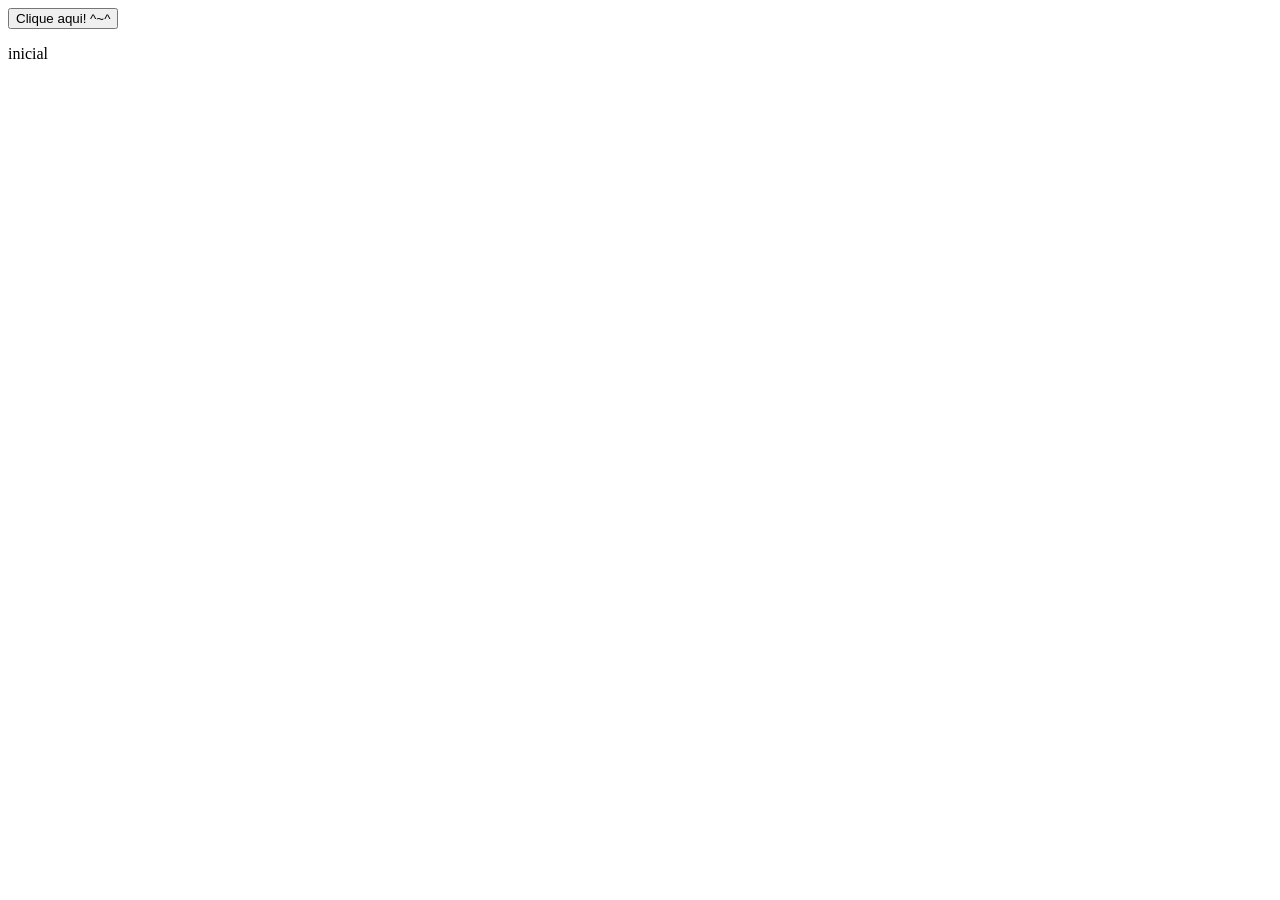
<file: ex1-manipulacao-DOM/index.html>
<!DOCTYPE html>
<html lang="pt-br">
<head>
    <meta charset="UTF-8">
    <meta name="viewport" content="width=device-width, initial-scale=1.0">
    <title>Usando DOM para manipulação</title>
</head>
<body>
    <button id="myButton">Clique aqui! ^~^</button>

    <p id="myText"> inicial</p>

    <script src="script.js"></script>
    
</body>
</html>
</file>
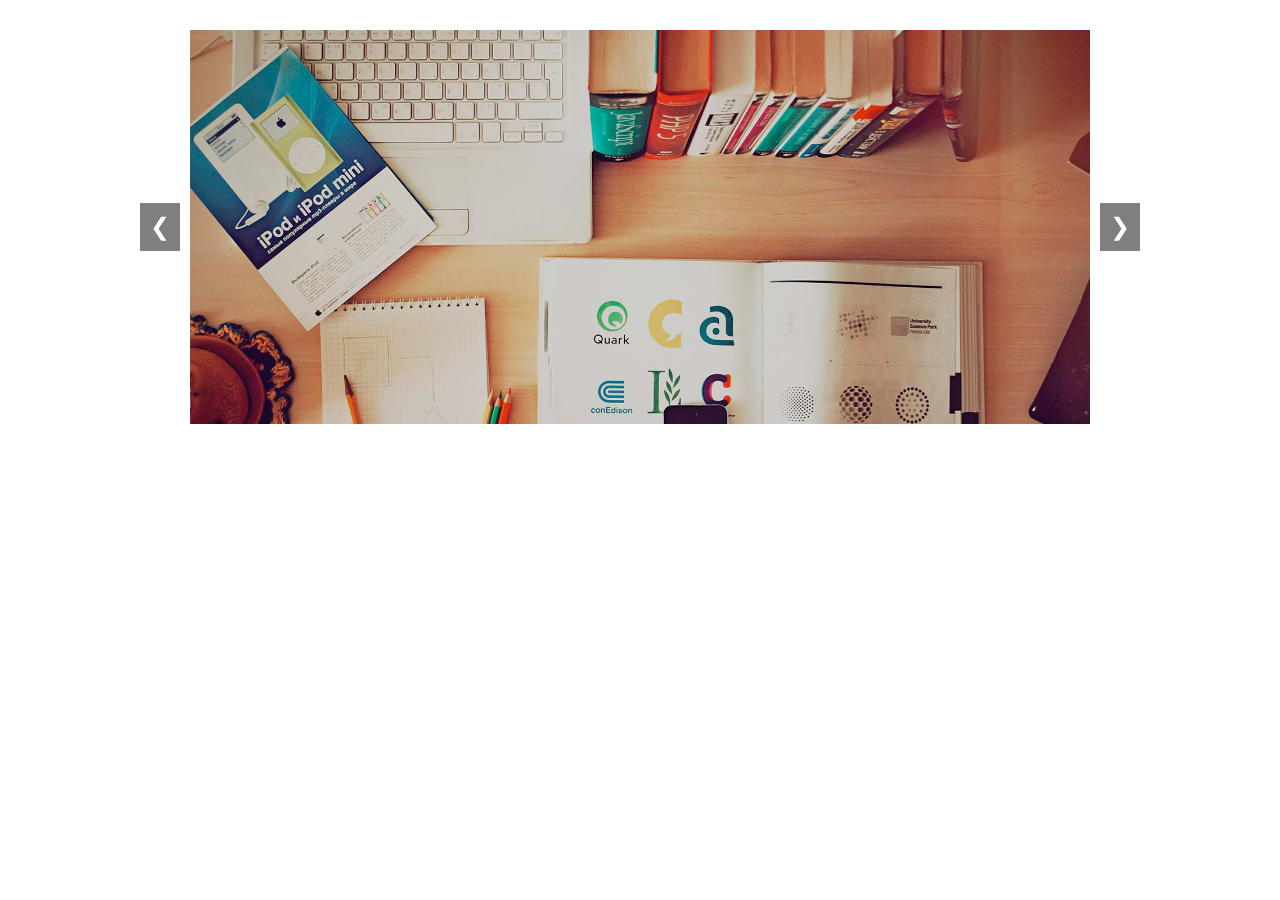
<file: ex11-carrossel/index.html>
<!DOCTYPE html>
<html lang="pt-br">
<head>
  <meta charset="UTF-8">
  <meta name="viewport" content="width=device-width, initial-scale=1.0">
  <title>Carrossel de Imagens</title>
  <!-- Importa o arquivo CSS personalizado -->
  <link rel="stylesheet" href="styles.css">
</head>
<body>
  <!-- Container do carrossel -->
  <div class="carousel-container">
    <!-- Slides do carrossel -->
    <div class="carousel-slides">
      <!-- Slide 1 (ativo por padrão) -->
      <div class="carousel-slide active">
        <img src="assets/slide1.jpg" alt="Imagem 1">
      </div>
      <!-- Slide 2 -->
      <div class="carousel-slide">
        <img src="assets/slide2.jpg" alt="Imagem 2">
      </div>
      <!-- Slide 3 -->
      <div class="carousel-slide">
        <img src="assets/slide3.jpg" alt="Imagem 3">
      </div>
    </div>

    <!-- Botões de navegação -->
    <button class="carousel-button prev">&#10094;</button> <!-- Botão "Anterior" -->
    <button class="carousel-button next">&#10095;</button> <!-- Botão "Próximo" -->
  </div>

  <!-- Inclui o arquivo JavaScript -->
  <script src="script.js"></script>
</body>
</html>
</file>
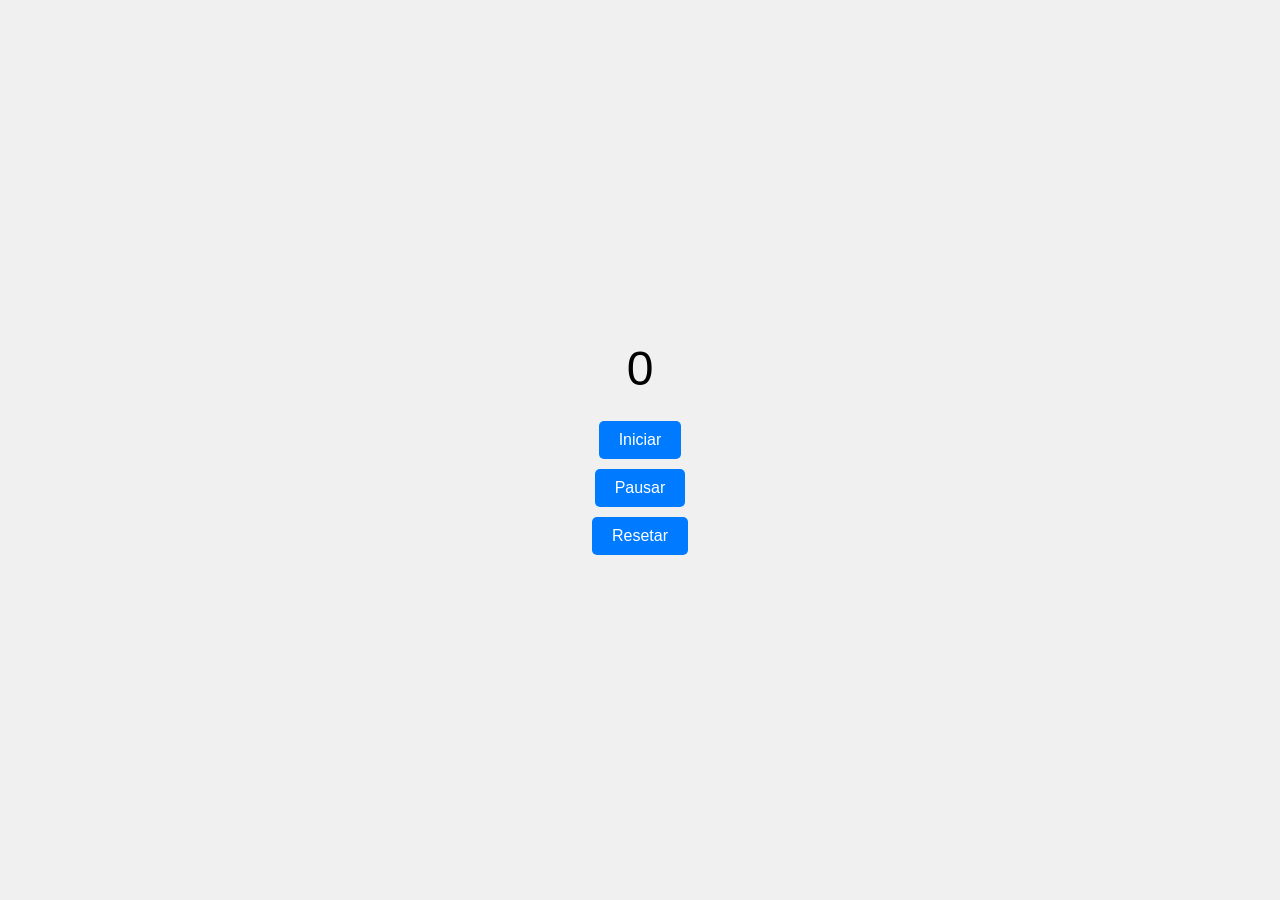
<file: ex11a-al-fazer-contador-(exercicio)/index.html>
<!DOCTYPE html>
<html lang="pt-br">
<head>
  <meta charset="UTF-8">
  <meta name="viewport" content="width=device-width, initial-scale=1.0">
  <title>Exercício 11a: Temporizador</title>
  <style>
    body {
      display: flex;
      flex-direction: column;
      align-items: center;
      justify-content: center;
      height: 100vh;
      margin: 0;
      font-family: Arial, sans-serif;
      background-color: #f0f0f0;
    }

    #timer {
      font-size: 3rem;
      margin-bottom: 20px;
    }

    button {
      margin: 5px;
      padding: 10px 20px;
      font-size: 1rem;
      cursor: pointer;
      border: none;
      border-radius: 5px;
      background-color: #007bff;
      color: white;
    }

    button:hover {
      background-color: #0056b3;
    }
  </style>
</head>
<body>
  <!-- Temporizador -->
  <div id="timer">0</div>

  <!-- Botões de controle -->
  <button id="startButton">Iniciar</button>
  <button id="pauseButton">Pausar</button>
  <button id="resetButton">Resetar</button>

  <!-- Script JavaScript embutido na página -->
  <script>


    const start = document.getElementById('startButton');
    const pause = document.getElementById('pauseButton');
    const reset = document.getElementById('resetButton');
    const timer = document.getElementById('timer');
    let count = 0;
    let timerId;

    start.addEventListener('click', startTimer);

      function startTimer () {
        if (timerId) {
          return
        }
        timerId = setInterval(updateTimer, 1000);
      };
      
      function updateTimer() {
        count++;
        timer.textContent = count;
      };

    pause.addEventListener('click', pauseTimer);

      function pauseTimer () {
        clearInterval(timerId);
        timerId = null;
      };

    reset.addEventListener('click', resetTimer);

      function resetTimer () {
        pauseTimer();
        count = 0;
        timerId = null;
        timer.textContent = count;
      };

  </script>
</body>
</html>
</file>
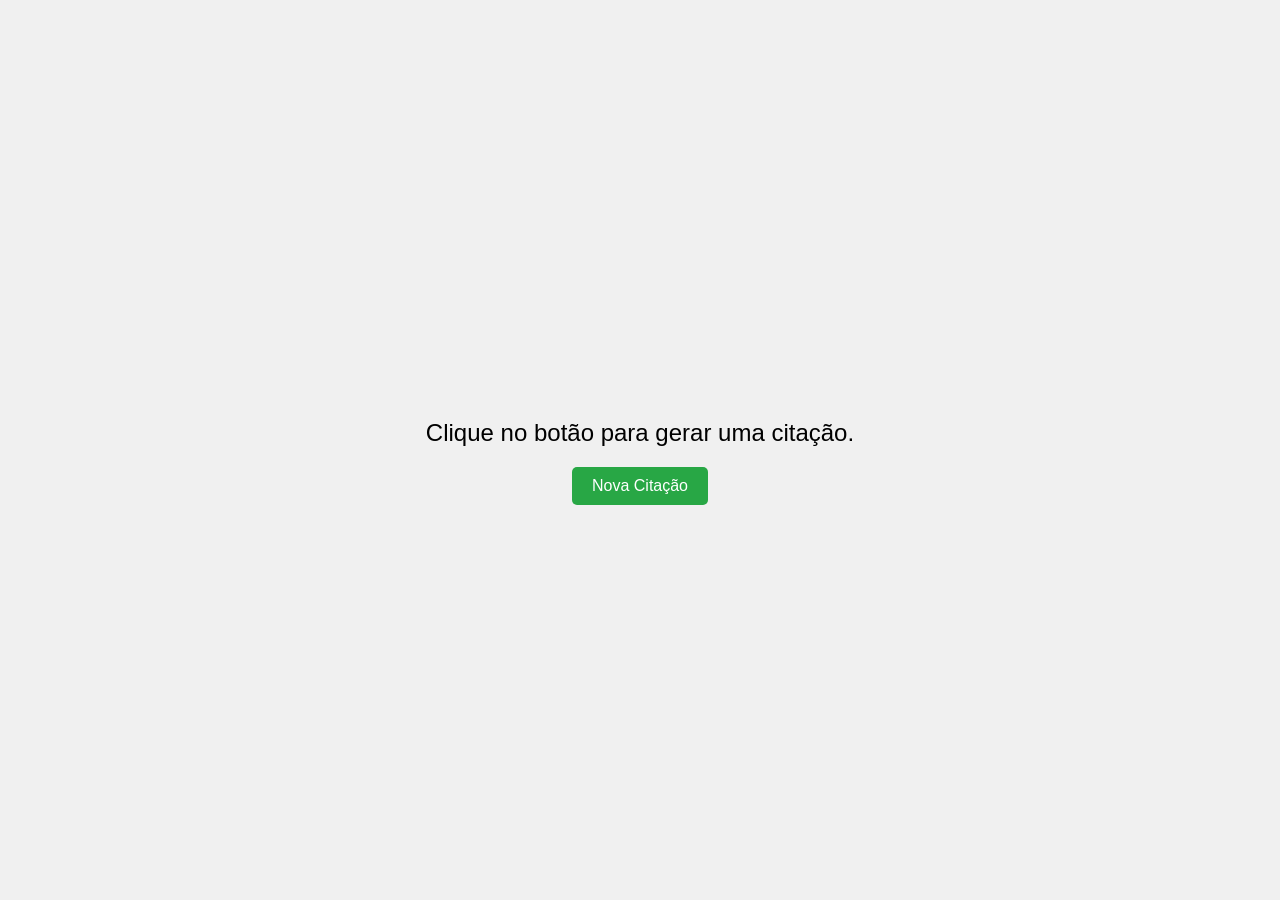
<file: ex11b-al-fazer-contador-(exercicio)/index.html>
<!DOCTYPE html>
<html lang="pt-br">
<head>
  <meta charset="UTF-8">
  <meta name="viewport" content="width=device-width, initial-scale=1.0">
  <title>Exercício 11b: Gerador de Citações</title>
  <style>
    body {
      display: flex;
      flex-direction: column;
      align-items: center;
      justify-content: center;
      height: 100vh;
      margin: 0;
      font-family: Arial, sans-serif;
      background-color: #f0f0f0;
    }

    #quote {
      font-size: 1.5rem;
      margin-bottom: 20px;
      text-align: center;
      max-width: 600px;
    }

    button {
      padding: 10px 20px;
      font-size: 1rem;
      cursor: pointer;
      border: none;
      border-radius: 5px;
      background-color: #28a745;
      color: white;
    }

    button:hover {
      background-color: #218838;
    }
  </style>
</head>
<body>
  <!-- Parágrafo para exibir a citação -->
  <p id="quote">Clique no botão para gerar uma citação.</p>

  <!-- Botão para gerar uma nova citação -->
  <button id="newQuoteButton">Nova Citação</button>

  <!-- Script JavaScript embutido na página -->
  <script>
    // Array de citações
    const quotes = [
      "A vida é o que acontece enquanto você está ocupado fazendo outros planos. – John Lennon",
      "A simplicidade é o último grau de sofisticação. – Leonardo da Vinci",
      "O sucesso é a soma de pequenos esforços repetidos dia após dia. – Robert Collier",
      "Acredite que você pode e você já está no meio do caminho. – Theodore Roosevelt",
      "Não importa o quão devagar você vá, desde que você não pare. – Confúcio"
    ];
    const btn = document.getElementById('newQuoteButton');
    const quote = document.getElementById('quote');
    
    btn.addEventListener('click', () => {
      const randomizer = Math.floor(Math.random() * quotes.length);
      const randomQuote = quotes[randomizer];
      quote.textContent = randomQuote;
    });


  </script>
</body>
</html>
</file>
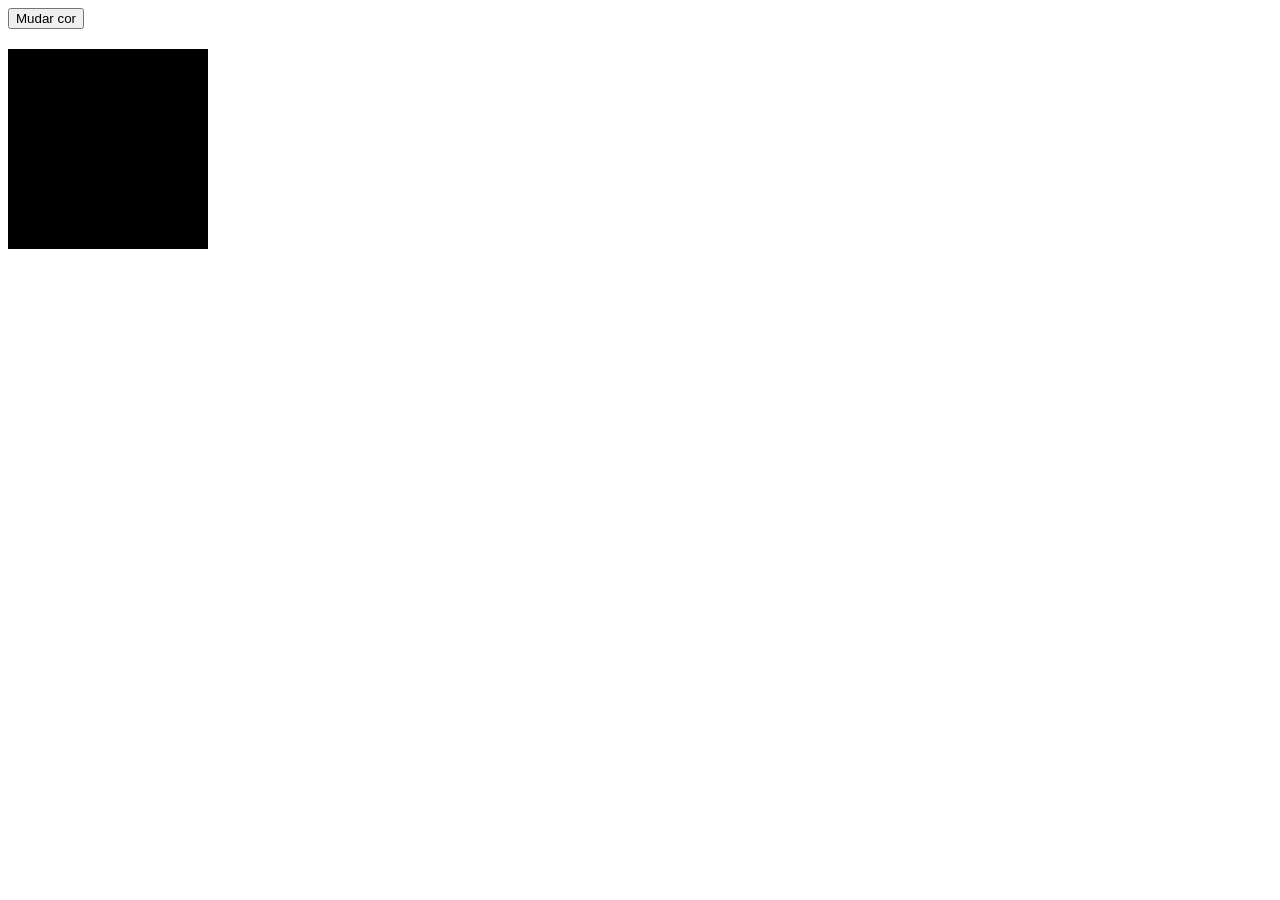
<file: ex2-manipulacao-estilos/index.html>
<!DOCTYPE html>
<html lang="en">
<head>
    <meta charset="UTF-8">
    <meta name="viewport" content="width=device-width, initial-scale=1.0">
    <title>Alterando estilo com o DOM</title>

<!-- CSS interno-->
 <style>
    #minhaDiv {
        width: 200px;
        height: 200px;
        background-color: black;
        margin-top: 20px;
    }
 </style>
    
</head>
<body>
    <!--Botão para mudar a cor da div-->
    <button id="meuBotão">Mudar cor</button>

    <!--Div que terá sua cor de fundo alterada via DOM no JS-->
    <div id="minhaDiv"></div>

    <!--JS interno-->
    <script>
        // seleção (Botão e Div) usando DOM no JS
        const Botão = document.querySelector ('#meuBotão');
        const div = document.querySelector ('#minhaDiv');

        //Adição de eventos (Clique) para monitorar
        Botão.addEventListener('click',() => {
            if (div.style.backgroundColor === 'black') {
                div.style.backgroundColor = 'darkred';
            } else {
                div.style.backgroundColor = 'black';
            }
        })
    </script>
    
</body>
</html>
</file>
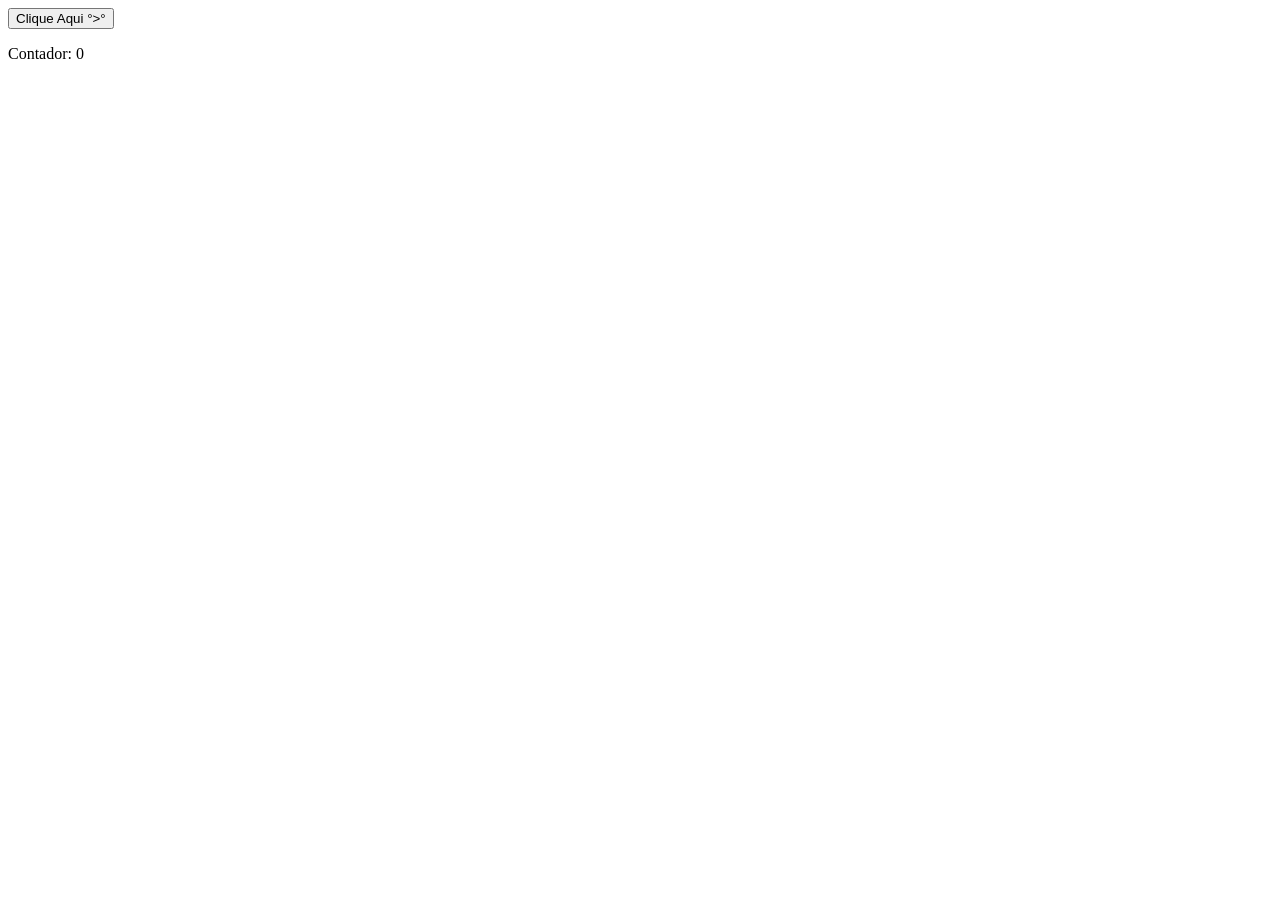
<file: ex5a-al-fazer-contador-(exercicio)/index.html>
<!DOCTYPE html>
<html lang="en">
<head>
    <meta charset="UTF-8">
    <meta name="viewport" content="width=device-width, initial-scale=1.0">
    <title>Exercicio 01</title>
</head>
<body>
    <button id="btn">Clique Aqui °>°</button>

    <p id="txt">Contador: <span id="contador">0</span></p>

    <script>
        const button = document.getElementById('btn');
        const contador = document.getElementById('contador');
        let count = 0;

        button.addEventListener('click', function() {
            count++
            contador.textContent = count;
            if (count % 2 == 0) {
                contador.style.color = 'green';
            } else {
                contador.style.color = 'red';
            }
        });
    </script>
</body>
</html>
</file>
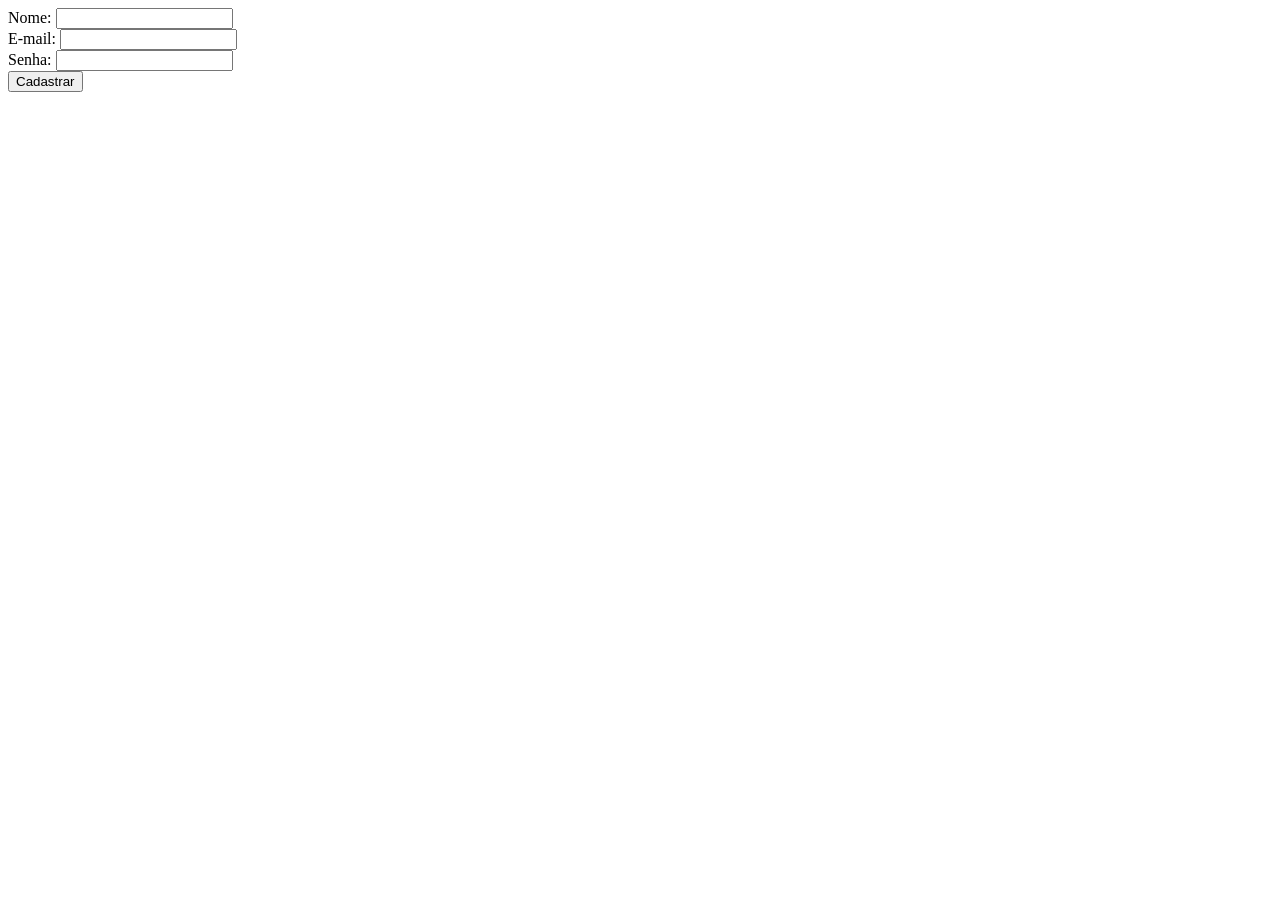
<file: ex7-validacao-formularios/index.html>
<!DOCTYPE html>
<html lang="pt-br">
<head>
  <meta charset="UTF-8">
  <meta name="viewport" content="width=device-width, initial-scale=1.0">
  <title>Validação de Formulário</title>
  <style>
    /* Estilo para mensagens de erro */
    .error {
      color: red; /* Cor do texto */
      font-size: 0.9rem; /* Tamanho da fonte */
    }
  </style>
</head>
<body>
  <!-- Formulário de cadastro -->
  <form id="signupForm">
    <div>
      <label for="name">Nome:</label>
      <input type="text" id="name" name="name">
      <!-- Span para exibir mensagem de erro do nome -->
      <span class="error" id="nameError"></span>
    </div>
    <div>
      <label for="email">E-mail:</label>
      <input type="email" id="email" name="email">
      <!-- Span para exibir mensagem de erro do e-mail -->
      <span class="error" id="emailError"></span>
    </div>
    <div>
      <label for="password">Senha:</label>
      <input type="password" id="password" name="password">
      <!-- Span para exibir mensagem de erro da senha -->
      <span class="error" id="passwordError"></span>
    </div>
    <!-- Botão de envio do formulário -->
    <button type="submit">Cadastrar</button>
  </form>

  <!-- Script JavaScript embutido na página -->
  <script>
    // Seleciona o formulário pelo ID
    const form = document.querySelector('#signupForm');
    // Adiciona um evento de submit ao formulário (event.preventDefault)
    form.addEventListener('submit', (event) => {
      // Impede o envio padrão do formulário
      event.preventDefault();

      // O evento padrão de um formulário é enviar seus dados ao servidor e recarregar a página. O uso de event.preventDefault() bloqueia esse comportamento, permitindo validar os campos e controlar como os dados serão enviados.

      // Obtém os valores dos campos e remove espaços em branco
      const name = form.name.value.trim();
      const email = form.email.value.trim();
      const password = form.password.value.trim();


      // Variável para controlar se o formulário é válido
      let isValid = true;

      // Validação do nome
      if (name === '' || name.length < 3 || /\d/.test(name)) {
        document.querySelector('#nameError').textContent = 'Nome deve ter pelo menos 3 caracteres.';
        isValid = false; // Formulário inválido
      } else {
        document.querySelector('#nameError').textContent = ''; // Limpa a mensagem de erro
      }

      // Validação do e-mail
      if (email === '' || !email.includes('@')) {
        document.querySelector('#emailError').textContent = 'E-mail inválido.';
        isValid = false; // Formulário inválido
      } else {
        document.querySelector('#emailError').textContent = ''; // Limpa a mensagem de erro
      }

      // Validação da senha
      if (password.length < 6) {
        document.querySelector('#passwordError').textContent = 'Senha deve ter pelo menos 6 caracteres.';
        isValid = false; // Formulário inválido
      } else {
        document.querySelector('#passwordError').textContent = ''; // Limpa a mensagem de erro
      }

      // Se o formulário for válido, exibe uma mensagem e reseta os campos
      if (isValid) {
        alert('cadastro bem sucedido ^.^')
        form.reset();
      };
    });

  </script>
</body>
</html>
</file>
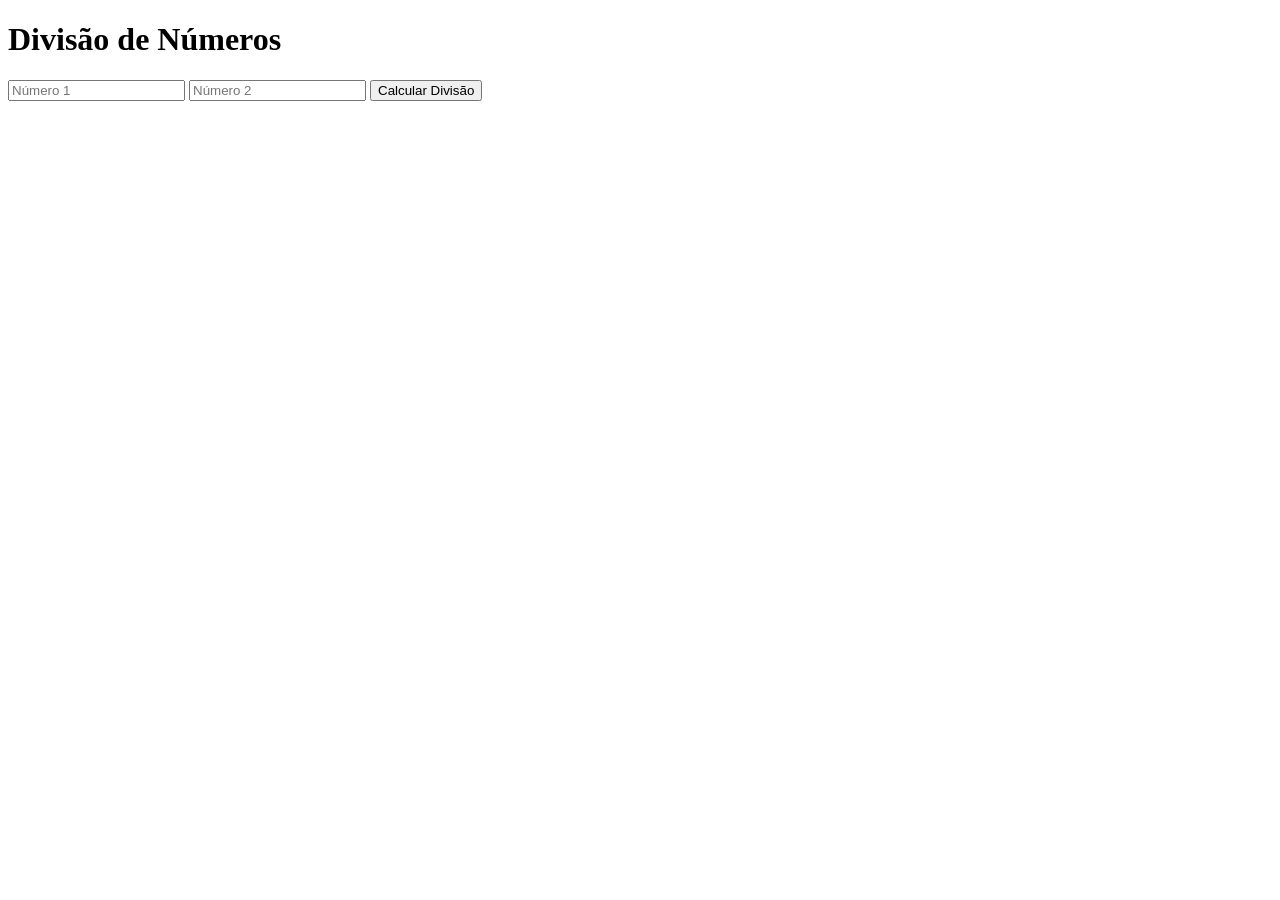
<file: ex8-tratamento-erros/index.html>
<!DOCTYPE html>
<html lang="pt-BR">
<head>
  <meta charset="UTF-8">
  <meta name="viewport" content="width=device-width, initial-scale=1.0">
  <title>Exercício 1: Try/Catch e Debugging</title>
</head>
<body>
  <!-- Título da página -->
  <h1>Divisão de Números</h1>

  <!-- Campos de entrada para os números -->
  <input type="number" id="num1" placeholder="Número 1">
  <input type="number" id="num2" placeholder="Número 2">

  <!-- Botão para calcular a divisão -->
  <button id="calculate">Calcular Divisão</button>

  <!-- Parágrafo para exibir o resultado ou mensagens de erro -->
  <p id="result"></p>

  <!-- Inclui o arquivo JavaScript -->
  <script src="script.js"></script>
</body>
</html>
</file>
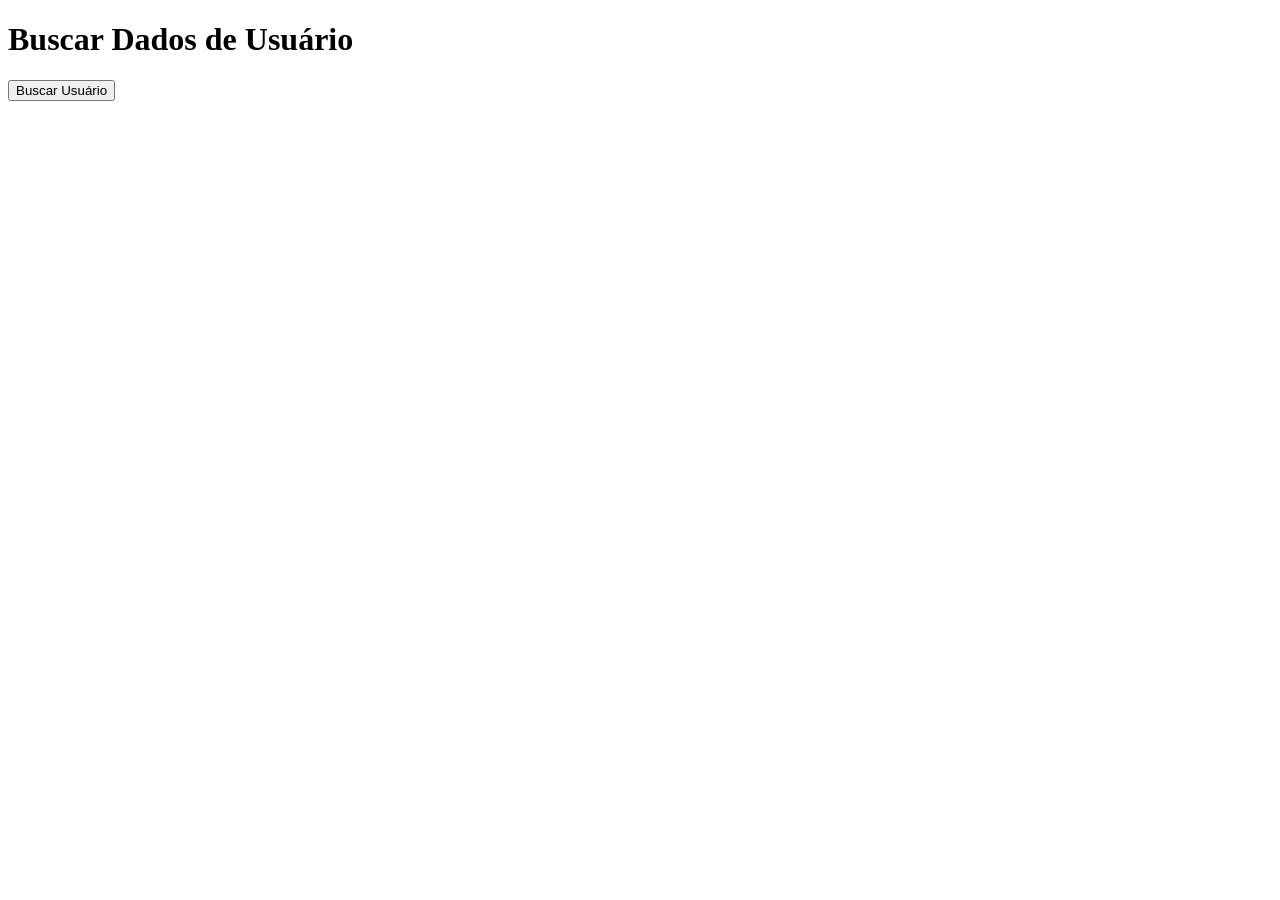
<file: ex9-buscar-async-await/index.html>
<!DOCTYPE html>
<html lang="pt-BR">
<head>
  <meta charset="UTF-8">
  <meta name="viewport" content="width=device-width, initial-scale=1.0">
  <title>Exercício 2: Async/Await</title>
</head>
<body>
  <!-- Título da página -->
  <h1>Buscar Dados de Usuário</h1>

  <!-- Botão para buscar dados do usuário -->
  <button id="fetchUser">Buscar Usuário</button>

  <!-- Div onde os dados do usuário serão exibidos -->
  <div id="userData"></div>

  <!-- Inclui o arquivo JavaScript -->
  <script src="script.js"></script>
</body>
</html>
</file>
<file: ex11-carrossel/styles.css>
/* styles.css */
/* Reset básico para remover margens e paddings padrão */
* {
  margin: 0;
  padding: 0;
  box-sizing: border-box;
}

/* Define a fonte padrão para o corpo da página */
body {
  font-family: Arial, sans-serif;
}

/* Container do carrossel */
.carousel-container {
  position: relative; /* Permite posicionar os botões dentro do container */
  max-width: 1000px; /* Largura máxima do carrossel */
  margin: 0 auto; /* Centraliza o carrossel na página */
  margin-top: 30px; /* Espaçamento superior */
  overflow: hidden; /* Esconde o conteúdo que ultrapassa o container */
  padding: 0 50px; /* Espaço para os botões de navegação */
}

/* Slides do carrossel */
.carousel-slides {
  display: flex; /* Exibe os slides em linha */
  transition: transform 0.5s ease-in-out; /* Animação de transição entre slides */
}

/* Estilo de cada slide */
.carousel-slide {
  min-width: 100%; /* Cada slide ocupa 100% do container */
  box-sizing: border-box;
  display: none; /* Esconde todos os slides por padrão */
}

/* Slide ativo (visível) */
.carousel-slide.active {
  display: block; /* Exibe o slide ativo */
}

/* Estilo das imagens dentro dos slides */
.carousel-slide img {
  width: 100%; /* Faz a imagem ocupar 100% do slide */
  display: block;
}

/* Estilo dos botões de navegação */
.carousel-button {
  position: absolute; /* Posiciona os botões dentro do container */
  top: 50%; /* Alinha verticalmente ao centro */
  transform: translateY(-50%); /* Ajusta o posicionamento vertical */
  background-color: rgba(0, 0, 0, 0.5); /* Fundo semi-transparente */
  color: white; /* Cor do ícone */
  border: none; /* Remove a borda */
  padding: 10px; /* Espaçamento interno */
  cursor: pointer; /* Muda o cursor para pointer */
  font-size: 1.5rem; /* Tamanho do ícone */
  z-index: 1000; /* Garante que os botões fiquem acima das imagens */
}

/* Botão "Anterior" */
.carousel-button.prev {
  left: 0; /* Posiciona o botão à esquerda do container */
}

/* Botão "Próximo" */
.carousel-button.next {
  right: 0; /* Posiciona o botão à direita do container */
}
</file>
